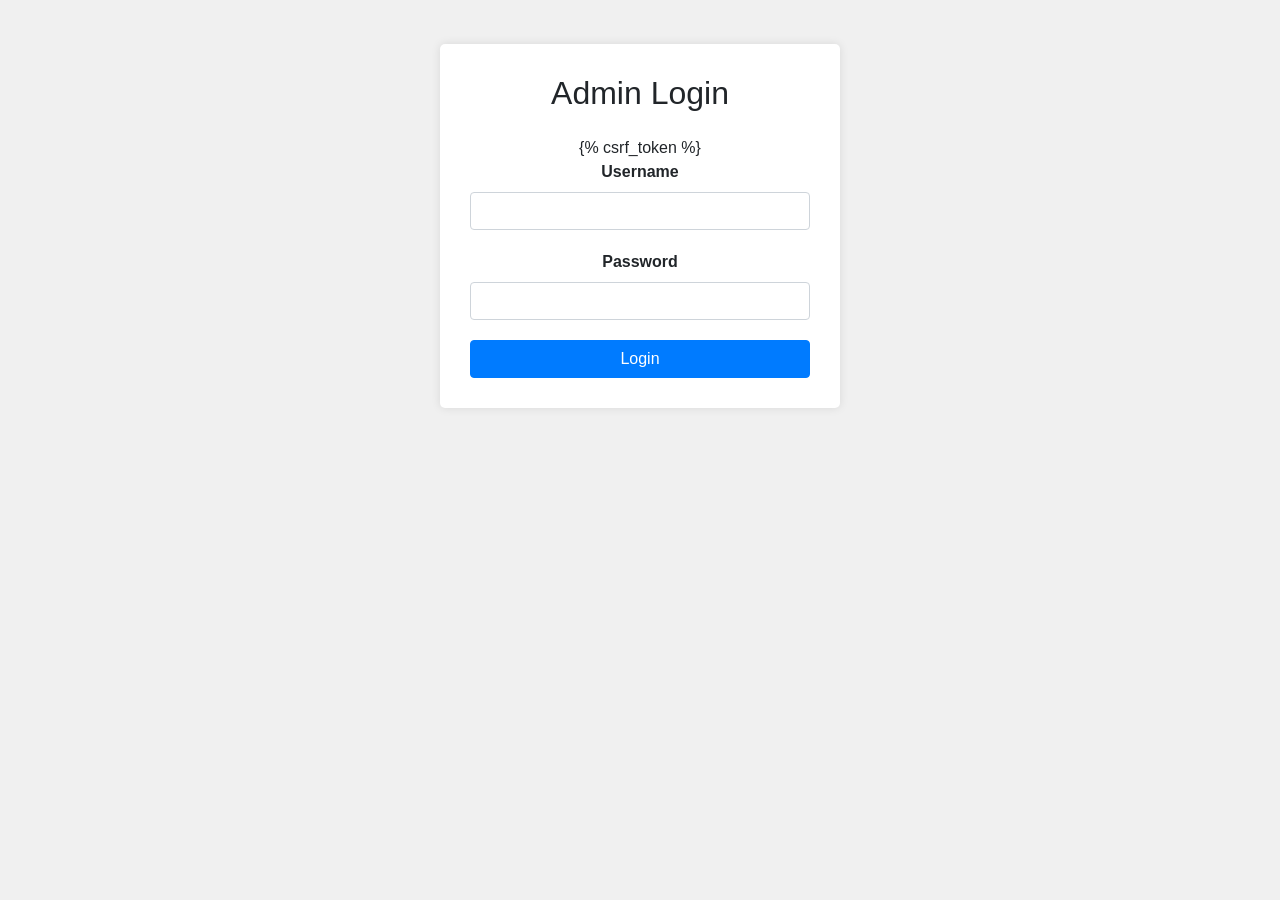
<file: templates/login.html>
<!DOCTYPE html>
<html lang="en">
<head>
    <meta charset="UTF-8">
    <title>Login</title>
    <!-- Bootstrap CSS -->
    <link href="https://stackpath.bootstrapcdn.com/bootstrap/4.5.2/css/bootstrap.min.css" rel="stylesheet">
    <style>
        body {
            font-family: Arial, sans-serif;
            background-color: #f0f0f0;
            padding: 20px;
            text-align: center;
        }

        .login-form {
            max-width: 400px;
            margin: 0 auto;
            background: #fff;
            padding: 30px;
            border-radius: 5px;
            box-shadow: 0 0 10px rgba(0,0,0,0.1);
        }

        .form-group {
            margin-bottom: 20px;
        }

        .form-group label {
            font-weight: bold;
        }
    </style>
</head>
<body>
    
    <div class="container mt-4">
        <div class="login-form">
            <h2 class="mb-4">Admin Login</h2>
            <form method="post">
                {% csrf_token %}
                <div class="form-group">
                    <label for="username">Username</label>
                    <input type="text" id="username" name="username" class="form-control">
                </div>
                <div class="form-group">
                    <label for="password">Password</label>
                    <input type="password" id="password" name="password" class="form-control">
                </div>
                <button type="submit" class="btn btn-primary btn-block">Login</button>
            </form>
        </div>
    </div>

    <!-- Bootstrap JS and dependencies (if needed) -->
    <script src="https://stackpath.bootstrapcdn.com/bootstrap/4.5.2/js/bootstrap.bundle.min.js"></script>
</body>
</html>
</file>
